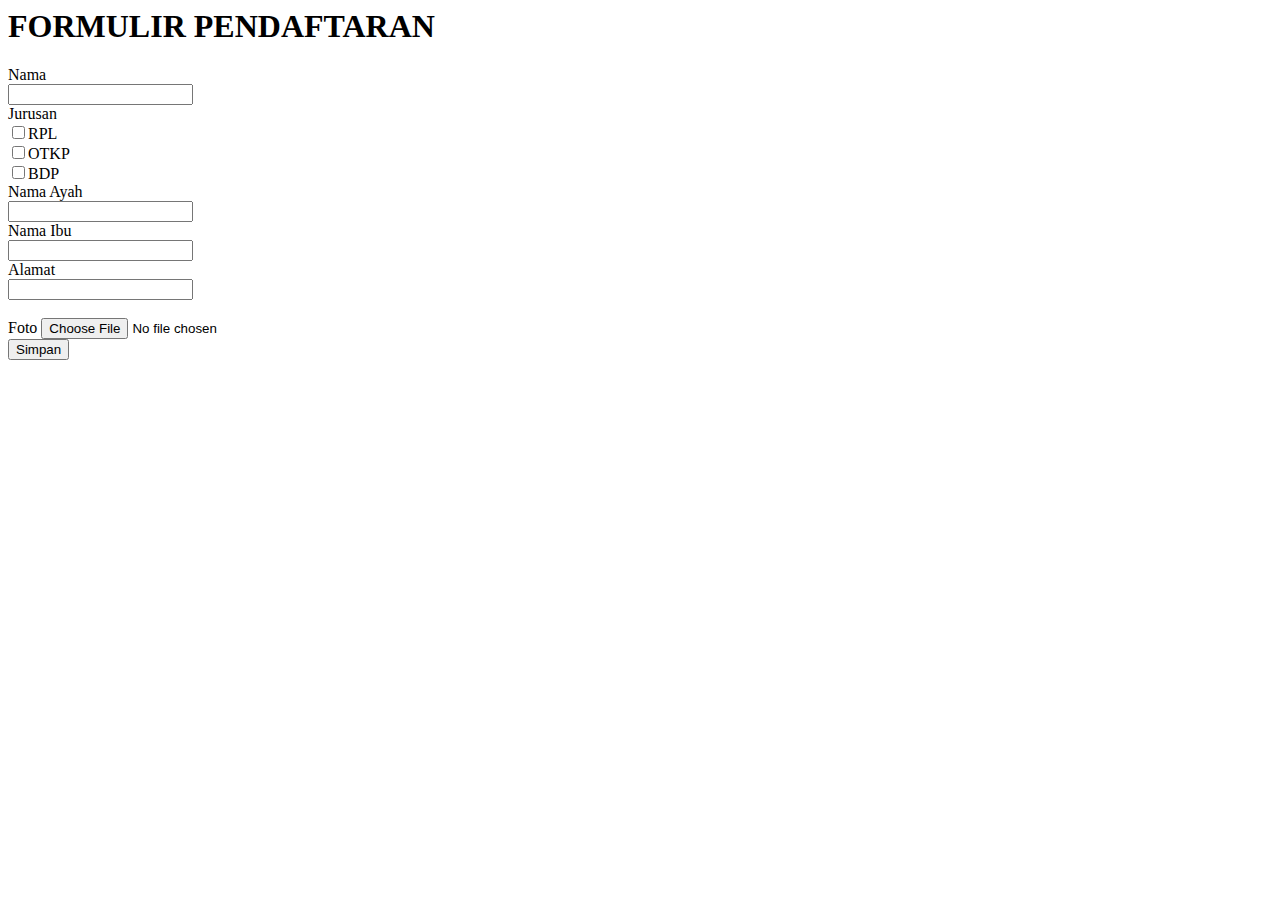
<file: tugas praktek/index.html>
<html>
<head>
    <title>Form Biodata</title>
</head>
<body>
    <h1>FORMULIR PENDAFTARAN</h1>
    <form action="proses.php" method="POST" enctype="multipart/form-data">
        <div>
        <label>Nama</label><br>
        <input name="nama" type="text">
        </div>
        <div>
            <label>Jurusan</label><br>
                <input type="checkbox" name="jurusan[]" value="RPL">RPL<br>
                <input type="checkbox" name="jurusan[]" value="OTKP">OTKP<br>
                <input type="checkbox" name="jurusan[]" value="BDP">BDP<br> 
        </div>
        <div>
            <label>Nama Ayah</label><br>
            <input name="ayah" type="text">
        </div>
        <div>
            <label>Nama Ibu</label><br>
            <input name="ibu" type="text">
        </div>
        <div>
            <label>Alamat</label><br>
            <input name="alamat" type="text">
        </div>
        <br>
        <div tyle="margin-top:10px">
            <label>Foto</label>
            <input type="file" name="foto">
        </div>
        <div>
            <input type="submit" value="Simpan">
        </div>
        </form>
</body>
</html>
</file>
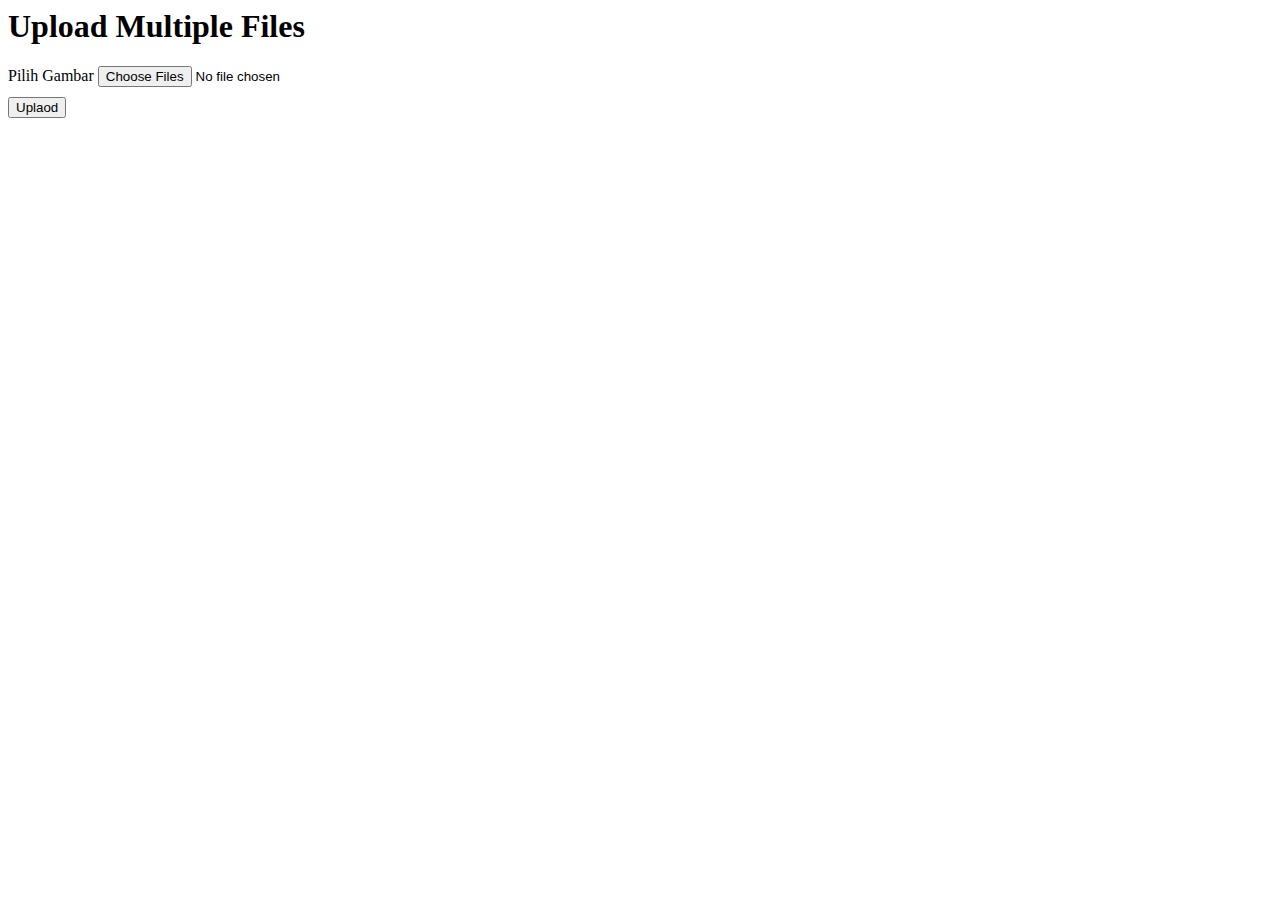
<file: upload multiple/form.html>
<html>
<head>
    <title>Multiple File Upload</title>
</head>
<body>
    <h1>Upload Multiple Files</h1>
    <form action="proses.php" method="post" enctype="multipart/form-data">
        <div>
            <label>Pilih Gambar</label>
            <input type="file" name="listGambar[]" accept="impor" multiple>
        </div>
        <button style="margin-top: 10px;">Uplaod</button>
    </form>
</body>
</html>
</file>
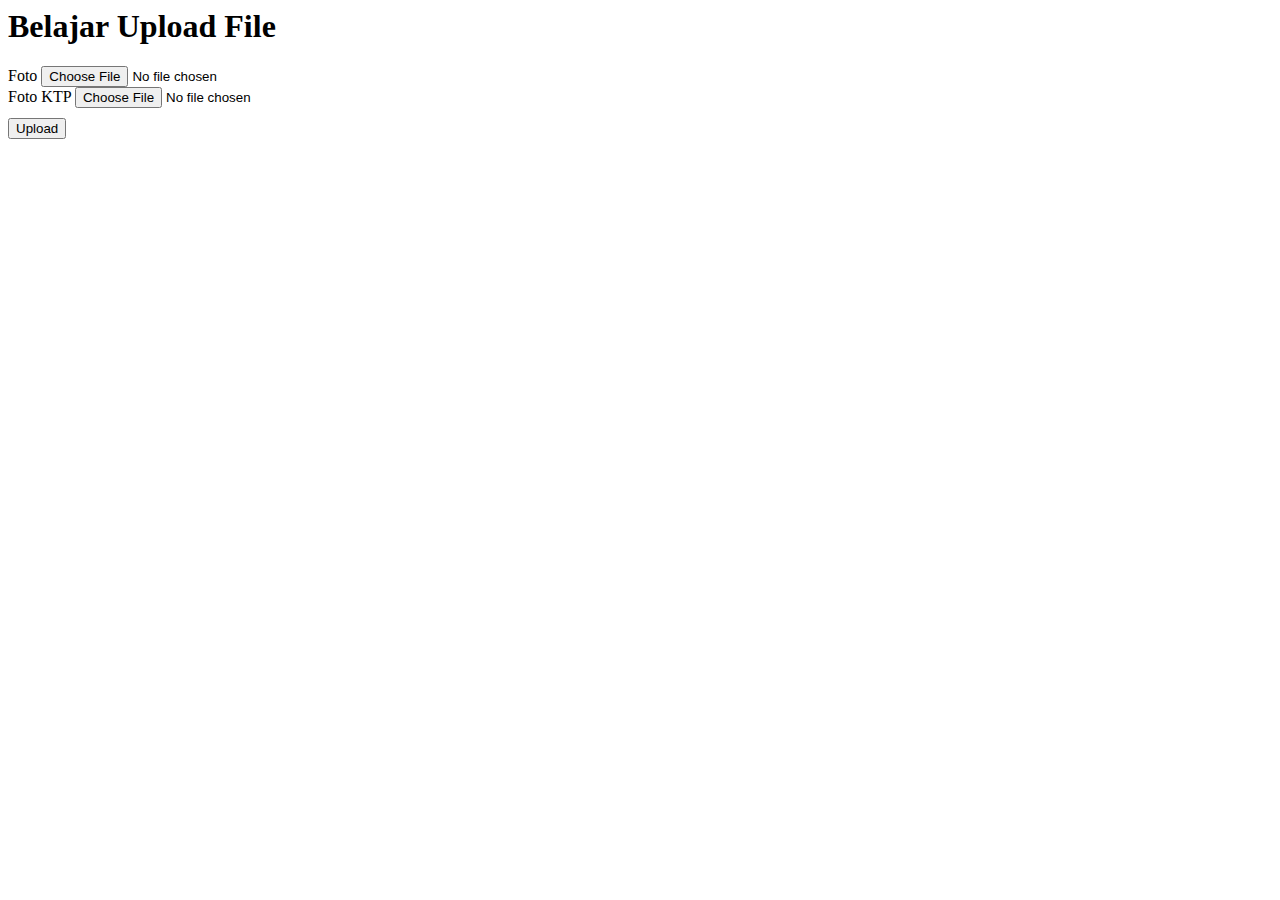
<file: upload/form.html>
<html>
    <head>
        <title>Upload File 1</title>
    </head>
    <body>
        <h1>Belajar Upload File</h1>
        <form action="proses.php" method="post" enctype="multipart/form-data">
            <div>
                <label>Foto</label>
                <input type="file" name="foto">
            </div>
            <div>
                <label for="">Foto KTP</label>
                <input type="file" name="ktp">
            </div>
            <div style="margin-top:10px">
                <button>Upload</button>
            </div>
        </form>
    </body>
</html>
</file>
